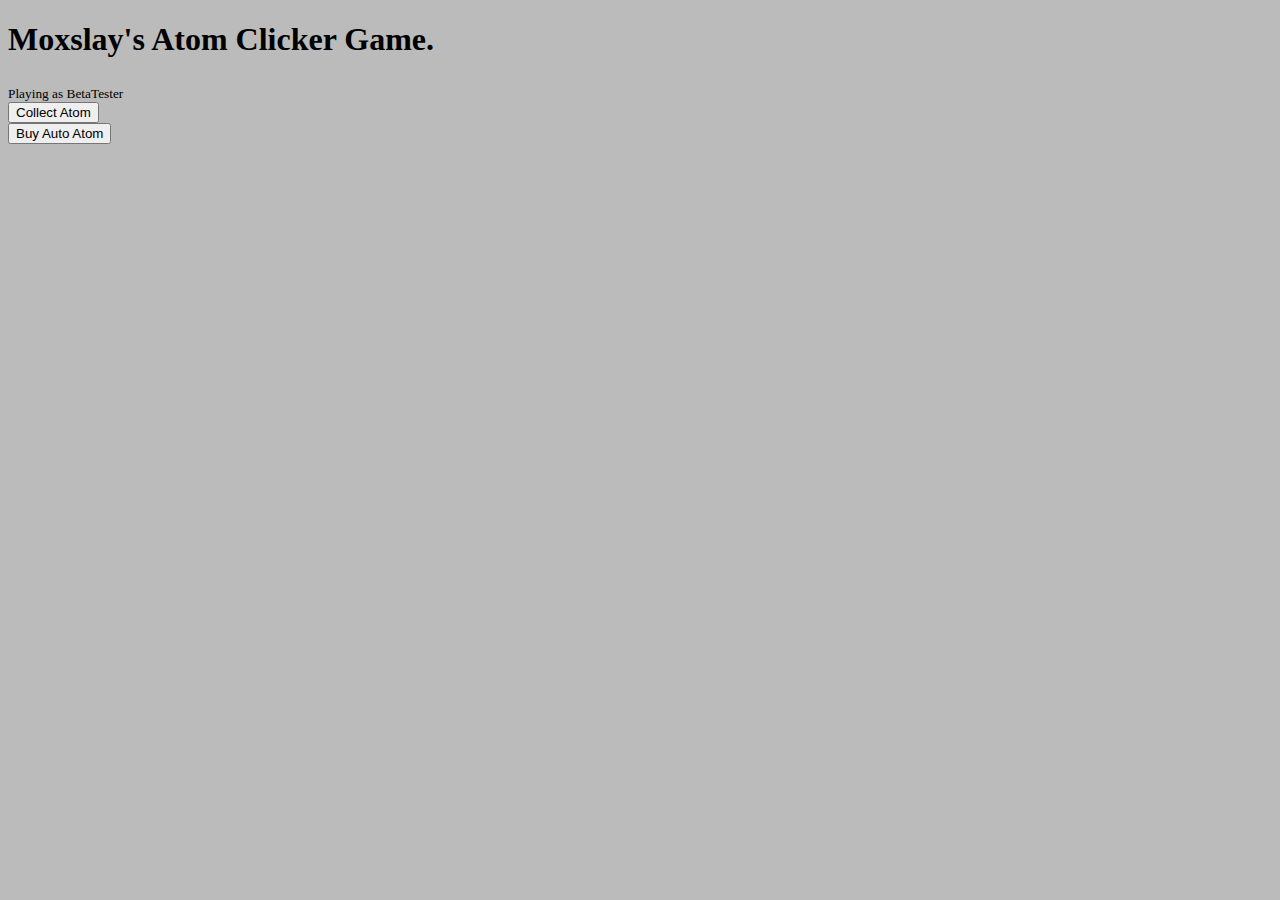
<file: Project.html/Index.html>
<!DOCTYPE html>
<html lang="en" dir="ltr">
  <head>
    <meta charset="utf-8">
    <title></title>
    <link rel="stylesheet" type="text/css"href="style.css">
  </head>
  <body>
    <h1 id="gametitle">Moxslay's Atom Clicker Game.</h1>
    <sub>Playing as <span id='playerName'></span></sub>
<div><input type= button id='collectAtom' value='Collect Atom'<span id='atomCount'><span id='atomCount'></span></div>
<div><input type= button id='buyAutoAtom' value='Buy Auto Atom'<span id='buyAutoatomCount'><span id='atomCount'></span></div>
    <script
  src="https://code.jquery.com/jquery-3.3.1.min.js"
  integrity="sha256-FgpCb/KJQlLNfOu91ta32o/NMZxltwRo8QtmkMRdAu8="
  crossorigin="anonymous"></script>
    <script type="text/javascript" src="./game.js"></script>
  </body>
</html>
</file>
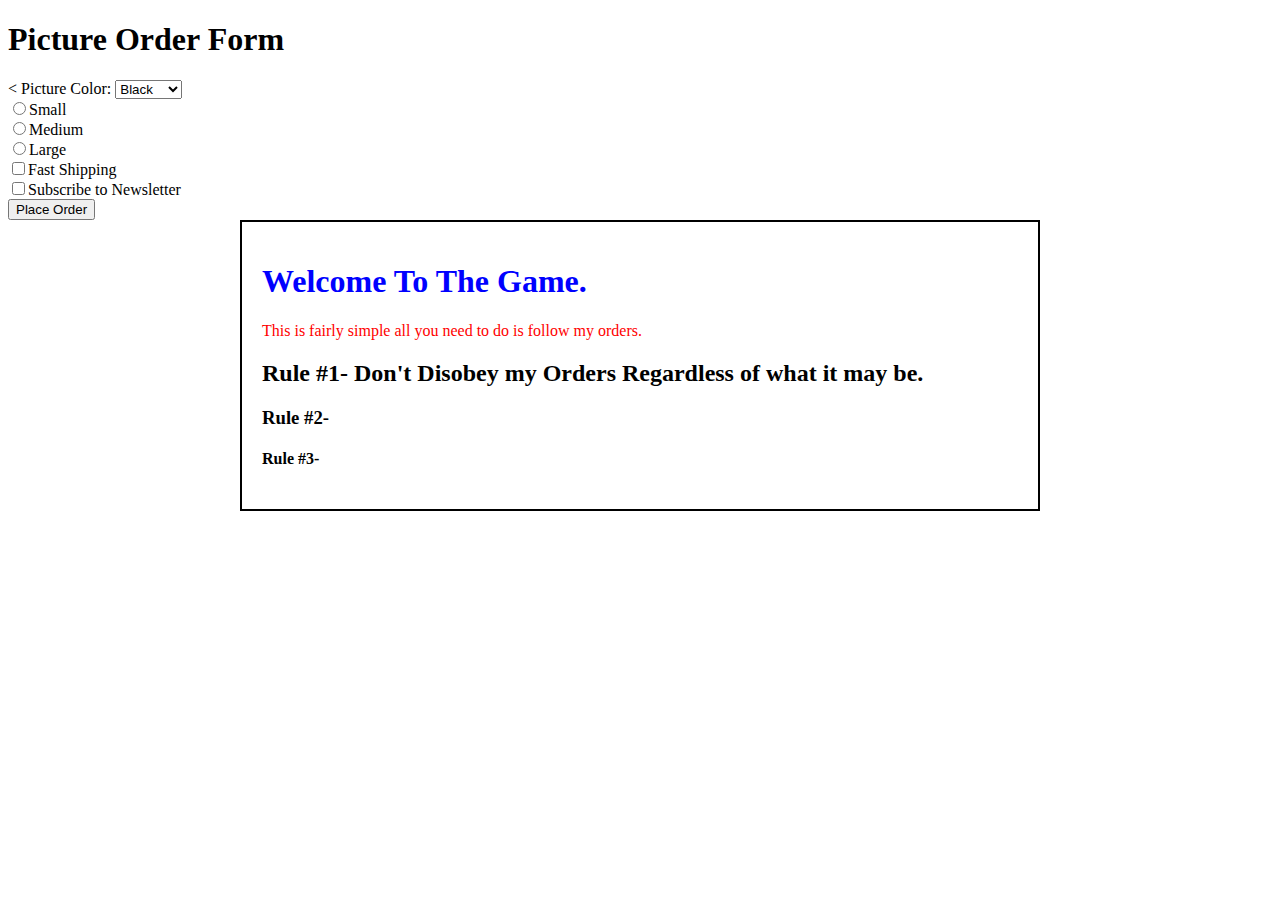
<file: Project.html/CL-Project/index.html>
<!DOCTYPE html>
<html lang="en" dir="ltr">
  <head>
    <link rel="stylesheet" href="css/style.css">
      <link rel="stylesheet" href="css/style.css">
    <title> Code Louisville - Thrusday </title>
    <style media="screen">
    p {
      color: red;
    }
  </style>
  <form action="index.html" method="post">
    <h1>Picture Order Form</h1><
    <label for="color"> Picture Color:</label>
    <select id="color" name="picture_color">
      <option value="Black">Black</option>
      <option value="white">White</option>
      <option value="red">Red</option>
      <option value="blue">Blue</option>
      <option value="green">Green</option>
      <option value="orange">Orange</option>
    </select><br>
    <label>
    <input type="radio" id="small" value="small" name="shirt_size"><label for="small">Small</label><br>
    <input type="radio" id="medium" value="medium" name="shirt_size"><label for="medium">Medium</label><br>
    <input type="radio" id="large" value="large" name="shirt_size"><label for="large">Large</label><br>
<input type="checkbox" id="shipping"
    value="fast_shipping"
name="user_shirt size"><label class="light" for="fast_shipping">Fast
Shipping</label><br>
<input type="checkbox"
id="newsletter" value="subscribe"
      name="user_shirt size"<label
      class="light" for="subscribe">Subscribe to Newsletter</label><br>
    <button type="submit">Place Order</button>
  </form>
  </head>
  <body>

<div class="midbox">

<h1 class="color">Welcome To The Game.</h1>
<p>This is fairly simple all you need to do is follow my orders.</p>
<h2>Rule #1- Don't Disobey my Orders Regardless of what it may be.</h2>
<h3>Rule #2-</h3>
<h4>Rule #3-</h4>







</body>
</html>
</file>
<file: Project.html/style.css>
html {
  background-color:#bbb;
}
</file>
<file: Project.html/CL-Project/css/style.css>
* {
	box-sizing: border-box;
}


	.color {
	color: #0000FF;
}

.midbox {
	border: 2px solid #000;
	width: 100%;
	max-width: 800px;
	margin: 0 auto;
	padding: 20px;
}



@media screen and (min-width: 600px)  {
  body {
	  background-color: #fff;
  }
}
</file>
